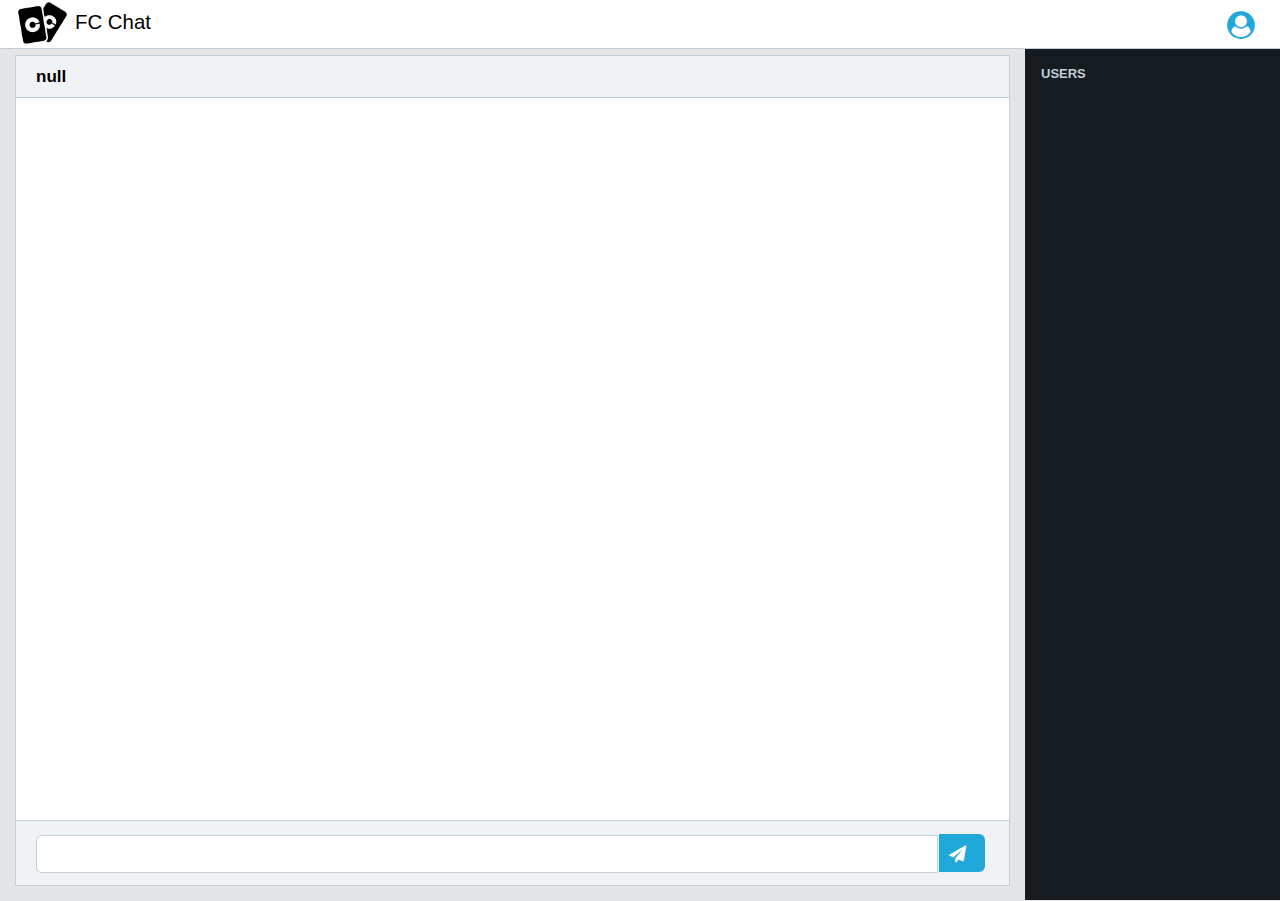
<file: PokerWebClient/chat.html>
﻿<!DOCTYPE html>
<html>
<head>
    <meta charset="utf-8" />
    <title></title>
    <!--<script type="text/javascript" src="https://ajax.googleapis.com/ajax/libs/jquery/1.7.2/jquery.min.js"></script>-->
    <script type="text/javascript" src="content/js/jquery.min.js"></script>
    <script src="content/js/chat.js"></script>

    <link rel="icon" href="ChatLogo.png" type="image/png" id="notifyIcon" />

    <link type="text/css" rel="stylesheet" href="content/css/baseline.css" />
    <link rel="stylesheet" href="content/font-awesome-4.7.0/css/font-awesome.css">
    <link type="text/css" rel="stylesheet" href="content/css/style.css" />
</head>
<body class="chat">

    <div class="menu">
        <div class="body">
            <h2>Users</h2>
            <div id="userLists">
                <ul id="clientList"></ul>
                <ul id="offlineClientList"></ul>
            </div>
        </div>
    </div>

    <div class="content">
        <div class="header">
            <h1>
                <img class="logo" src="content/css/ChatLogo.png"><span>FC Chat</span>
                <span id="disconnected"></span>
                <span class="fa fa-user-circle" id="currentUser">skt</span>
            </h1>
        </div>

        <div class="body">
            <div class="card">
                <div class="card-header"><strong id="withUserOrRoom"></strong></div>
                <div class="card-body">
                    <ul id="chatList"></ul>
                </div>
                <div class="card-footer">
                    <input id="textToSend" class="send-text" />
                    <button id="send" class="fa fa-paper-plane send-button"></button>
                </div>
            </div>
        </div>
    </div>

</body>
</html>
</file>
<file: PokerWebClient/content/css/style.css>
﻿body {
    font-family: -apple-system, BlinkMacSystemFont, Roboto, "Helvetica Neue", Arial, sans-serif;
    font-size: 17px;
    color: black;
}

strong {
    font-weight:bold !important;
}

button {
    color: black;
    padding: 6px 10px 6px 10px;
    margin: 0 4px;
    border-radius: 3px;
}

    button:hover {
        opacity: .9;
    }

    button[disabled] {
        opacity: 0.5;
    }

        button[disabled]:active {
            background-color: #ccc;
        }

    button i {
        margin-right: 5px;
    }

    button:active {
        background-color: #aaa;
    }

label {
    margin: 10px;
}

input, select {
    border: 1px solid white;
    border-radius: 4px;
    background-color: transparent;
    color: white;
    font-family: -apple-system, BlinkMacSystemFont, Roboto, "Helvetica Neue", Arial, sans-serif;
    font-size: 1em;
    padding: 3px;
}

.lightOverlay optgroup, .lightOverlay option {
    color: black;
}

input[disabled] {
    background-color: #CCC;
    color: #666;
}

input:focus {
    background-color: rgba(255, 255, 255, 0.1);
}

h1, h2, h3 {
    font-family: -apple-system, BlinkMacSystemFont, Roboto, "Helvetica Neue", Arial, sans-serif;
    color: black;
    font-weight: lighter;
    padding-top: 12px;
    padding-bottom: 16px;
}

h1 {
    font-size: 2em;
}

h2 {
    font-size: 1.7em;
}

h3 {
    font-family: -apple-system, BlinkMacSystemFont, Roboto, "Helvetica Neue", Arial, sans-serif;
    font-size: 1.4em;
    padding-top: 16px;
}

p {
    display: block;
    margin: 1em 0;
}

em {
    font-style: italic;
}

.lightbox {
    z-index: 99998;
    background-color: black;
    opacity: 0.65;
    width: 100%;
    height: 100%;
    position: fixed;
    top: 0;
    left: 0;
    text-align: center;
}

.fa-lg {
    float: left;
    font-size: 1em;
    top: .15em;
    position: relative;
}

.lightOverlay {
    z-index: 99999;
    text-align: center;
    position: fixed;
    top: 50%;
    left: 50%;
    margin-top: -200px;
    margin-left: -250px;
    background-color: #20A8D8;
    border: 1px solid #187da0;
    width: 435px;
    padding: 15px;
    color: white;
}

    .lightOverlay label {
        float: left;
    }

#spectator label {
    float: none;
}

.lightOverlay .fa-refresh {
    vertical-align: -20%;
    left: 7%;
    position: relative;
    top: 0px;
}

.lightOverlay h1, .lightOverlay h2, .lightOverlay h3 {
    color: white;
}

.lightOverlay button {
    background-color: #ffc107;
}

.cardup, .carddown {
    display: inline-block;
    width: 72px;
    border-radius: 1px;
    margin: 14px;
    text-align: center;
    vertical-align: middle;
    font-size: 30px;
    font-weight: normal;
    padding-top: 40px;
    padding-bottom: 40px;
}

.carddown {
    background-color: #555;
    border: 1px solid #ccc;
}

.cardoutline {
    opacity: 0.5;
}

.cardUndecided {
    font-style: italic;
}

.cardup {
    border: 1px solid #20a8d8;
    box-shadow: 0px 0px 0px 7px #8ddaf5;
    background: repeating-linear-gradient(45deg, #cff2ff, #cff2ff 2px, #ffffff 2px, #ffffff 5px);
}

.round {
    background-color: white;
    border: 1px solid #c2cfd6;
    margin-top: -16px;
}

    .round .cardup:hover {
        border: 1px solid #20a8d8;
        cursor: pointer;
        background: #d3eff9;
    }

.cardName {
    font-size: 0.9em;
    text-align: center;
    width: 100%;
}

.decision {
    width: 98%;
    background-color: #ddd;
    padding: 8px;
    font-size: .9em;
}

.votes {
    border: 1px solid #c2cfd6;
    border-top: 0px;
    margin-bottom: 15px;
    background-color: white;
    min-height: 155px;
}

.voteContainer {
    display: inline-block;
    margin: 8px;
}

    .voteContainer .card {
        display: block;
        margin: 5px auto;
    }

.voteContainer-empty {
    font-size: 1.3em;
    font-style: italic;
}

    .voteContainer-empty p {
        display: inline-block;
        margin: 70px;
    }

#disconnected {
    color: #D00;
}

#loginStatus {
    margin-top: 180px;
    font-size: 1.3em;
}

.badge {
    color: #fff;
    background-color: #f86c6b;
    border-radius: .4rem;
    margin-left: 15px;
    padding: 1px 5px 1px 5px;
    font-size: .65rem;
}

.card {
    position: relative;
    display: -ms-flexbox;
    display: flex;
    -ms-flex-direction: column;
    flex-direction: column;
    min-width: 0;
    word-wrap: break-word;
    background-color: #fff;
    background-clip: border-box;
    border: 1px solid #c2cfd6;
}

.card-body li.me:before {
    left: calc(100% - 20px);
    border-left: 10px solid #c1efd1;
    border-right: 0px;
}

.card-body li:before {
    content: "";
    width: 0px;
    height: 0px;
    border: 0.3em solid transparent;
    position: absolute;
    left: 6px;
    border-right: 10px solid #dcedf3;
}

    .card .fa:before {
        margin-right: 15px;
        font-weight: normal;
    }

    .card h2 {
        padding-top: 0px;
    }

.card-header {
    padding: 0.75rem 1.25rem;
    margin-bottom: 0;
    background-color: #f0f3f5;
    border-bottom: 1px solid #c2cfd6;
}

.card-body {
    flex: 1 1 auto;
    padding: 1.25rem;
    overflow-y: auto;
}
    
    .card-body li {
        font-size: .9rem;
        background-color: #dcedf3;
        border-color: #63c2de;
        border-radius: 0px 7px 7px 7px;
        margin: 0px 20% .4rem 0px;
    }

        .card-body li.me {
            margin: 0px 0px 0.4rem 20%;
            background-color: #c1efd1;
            border-radius: 7px 0px 7px 7px;
        }

        .card-body li .sender {
            padding: 5px 5px 0px 5px;
            font-weight: bold;
        }

        .card-body li .message {
            padding: 5px 12px 5px 12px;
        }

.card-footer {
    padding: 0.75rem 1.25rem 0.75rem 1.25rem;
    background-color: #f0f3f5;
    border-top: 1px solid #c2cfd6;
}

    .card-footer .send-text {
        display: inline-block;
        position: relative;
        width: calc(100% - 73px);
        height: 36px;
        margin: 0px;
        border: 1px solid #c2cfd6;
        border-radius: 6px 0px 0px 6px;
        background-color: white;
        color: black;
        padding: 0px 10px 0px 10px;
    }

    .card-footer .send-button {
        display: inline-block;
        position: relative;
        width: 46px;
        height: 38px;
        top: 1px;
        left: -4px;
        margin: 0px;
        border-radius: 0px 6px 6px 0px;
        color: #fff;
        background-color: #20a8d8;
        border-color: #20a8d8;
    }

.menu {
    width: 255px;
    clear: none;
    background-color: #151b1f;
    color: white;
    margin: 0;
    position: fixed;
    right: 0;
    top: 0;
    height: 100%;
    font-size: 0.875rem;
}

    .menu .fa {
        display: inherit;
    }

        .menu .fa:before {
            margin-right: 15px;
            color: white;
        }

        .menu .fa:after {
            margin-left: 5px;
            position: relative;
            color: #f86c6b;
            top: -7px;
        }

    .menu .fa-user-o {
        padding-left: 30px;        
    }

.chat .menu .fa:before {
    color: #20A8D8;
}

.offline:before {
    color: lightgray !important;
}

.chat #disconnected {
    color: #D00;
    font-size: .8rem;
    margin-left: 10px;
}

    .menu .fa-home:before {
        font-size: 1.3em;
    }

    .menu .spectator:before, .menu .spectator {
        color: gray;
    }

    .menu .admin:before {
        color: #F86C6B;
    }

    .menu .fa-id-badge:before {
        margin-right: 15px;
    }

    .menu p, .menu li {
        padding: 6px 15px 6px 15px;
    }

    .menu button {
        width: 100%;
        margin: 10px 0px 10px 0px;
        padding: 13px;
        border-radius: 0px;
    }

    .menu #clientOptions button {
        background-color: #20a8d8;
        border-color: #20a8d8;
        color: #fff;
    }

#adminMenu #showNewRoundPanel {
    background-color: #4dbd74;
    border-color: #4dbd74;
    color: #fff;
}

#adminMenu #showCardOptions {
    background-color: #ffc107;
    border-color: #ffc107;
    color: black;
}

.admin input, .admin select {
    border: 1px solid #C2CFD6;
    border-radius: 4px;
    background-color: white;
    color: black;
    font-family: -apple-system, BlinkMacSystemFont, Roboto, "Helvetica Neue", Arial, sans-serif;
    font-size: .9em;
    padding: 3px 9px 3px 9px;
}

.menu h2 {
    padding: 0.75rem 1rem;
    font-size: 13px;
    font-weight: 600;
    color: #c2cfd6;
    text-transform: uppercase;
}

.body {
    padding-top: 55px;
}

#loginStatus span {
    top: -90px;
    position: relative;
}

.content {
    padding: 0 270px 15px 15px;
    background-color: #E4E5E6;
}

    .content .header {
        background-color: white;
        position: fixed;
        width: 100%;
        left: 0px;
        padding: 0px 15px 0px 15px;
        border-bottom: 1px solid #c2cfd6;
    }

.header .logo {
    width: 55px;
    top: -2px;
    position: absolute;
}

.header .fa-user-circle {
    float: right;
    margin-right: 30px;
}

    .header .fa-user-circle:before {
        margin-right: 10px;
        font-size: 1.35em;
        color: #20a8d8;
    }

.header span {
    margin-left: 60px;
}

.content h1 {
    font-size: 1.2em;
}

.content h3 {
    border: 1px solid #C2CFD6;
    background-color: #F0F3F5;
    font-family: -apple-system, BlinkMacSystemFont, Roboto, "Helvetica Neue", Arial, sans-serif;
    font-size: .9em;
    font-weight: bold;
    padding: 15px;
    margin: 25px 0px 0px 0px;
}

.chat #userLists .active {
    background-color: #33444c;
}

.chat #userLists li {
    cursor: pointer;
}

.chat #userLists li:hover {
    background-color: #20a8d8;
}

    .chat #userLists li:hover:before {
        color: white;
    }

    #clientList .new-message:after {
        content: "\f075";
    }

#clientList1 p {
    margin-top: 0;
    margin-bottom: 0;
    line-height: 22px;
    font-family: -apple-system, BlinkMacSystemFont, Roboto, "Helvetica Neue", Arial, sans-serif;
    font-weight: lighter;
    font-size: 0.875rem;
}

    #clientList1 p:before {
        content: ' • ';
    }

.separator {
    text-align: center;
    margin: 20px 0;
}

    .separator hr {
        height: 1px;
        border: 0;
        color: #ccc;
        background-color: #ccc;
        width: 90%
    }

#rounds {
    margin: 0 20px;
}

    #rounds button {
        background-color: #F86C6B;
        color: white;
    }

    #rounds div.options {
        padding: 6px;
        background-color: #F0F3F5;
    }

    #rounds .decision {
        background-color: #fff;
        border: 1px solid #C2CFD6;
        border-top: 0px;
        width: auto;
        padding: 16px;
    }


#adminMenu input,
#adminMenu button {
    margin: 0px 0;
}

.bottomSpacer {
    min-height: 300px;
}
</file>
<file: PokerWebClient/content/css/baseline.css>
﻿/* http://meyerweb.com/eric/tools/css/reset/ 
   v2.0 | 20110126
   License: none (public domain)
*/

html, body, div, span, applet, object, iframe,
h1, h2, h3, h4, h5, h6, p, blockquote, pre,
a, abbr, acronym, address, big, cite, code,
del, dfn, em, img, ins, kbd, q, s, samp,
small, strike, strong, sub, sup, tt, var,
b, u, i, center,
dl, dt, dd, ol, ul, li,
fieldset, form, label, legend,
table, caption, tbody, tfoot, thead, tr, th, td,
article, aside, canvas, details, embed, 
figure, figcaption, footer, header, hgroup, 
menu, nav, output, ruby, section, summary,
time, mark, audio, video, input, button {
	margin: 0;
	padding: 0;
	border: 0;
	font-size: 100%;
	font: inherit;
	vertical-align: baseline;
}
/* HTML5 display-role reset for older browsers */
article, aside, details, figcaption, figure, 
footer, header, hgroup, menu, nav, section {
	display: block;
}
body {
	line-height: 1;
}
ol, ul {
	list-style: none;
}
blockquote, q {
	quotes: none;
}
blockquote:before, blockquote:after,
q:before, q:after {
	content: '';
	content: none;
}
table {
	border-collapse: collapse;
	border-spacing: 0;
}
</file>
